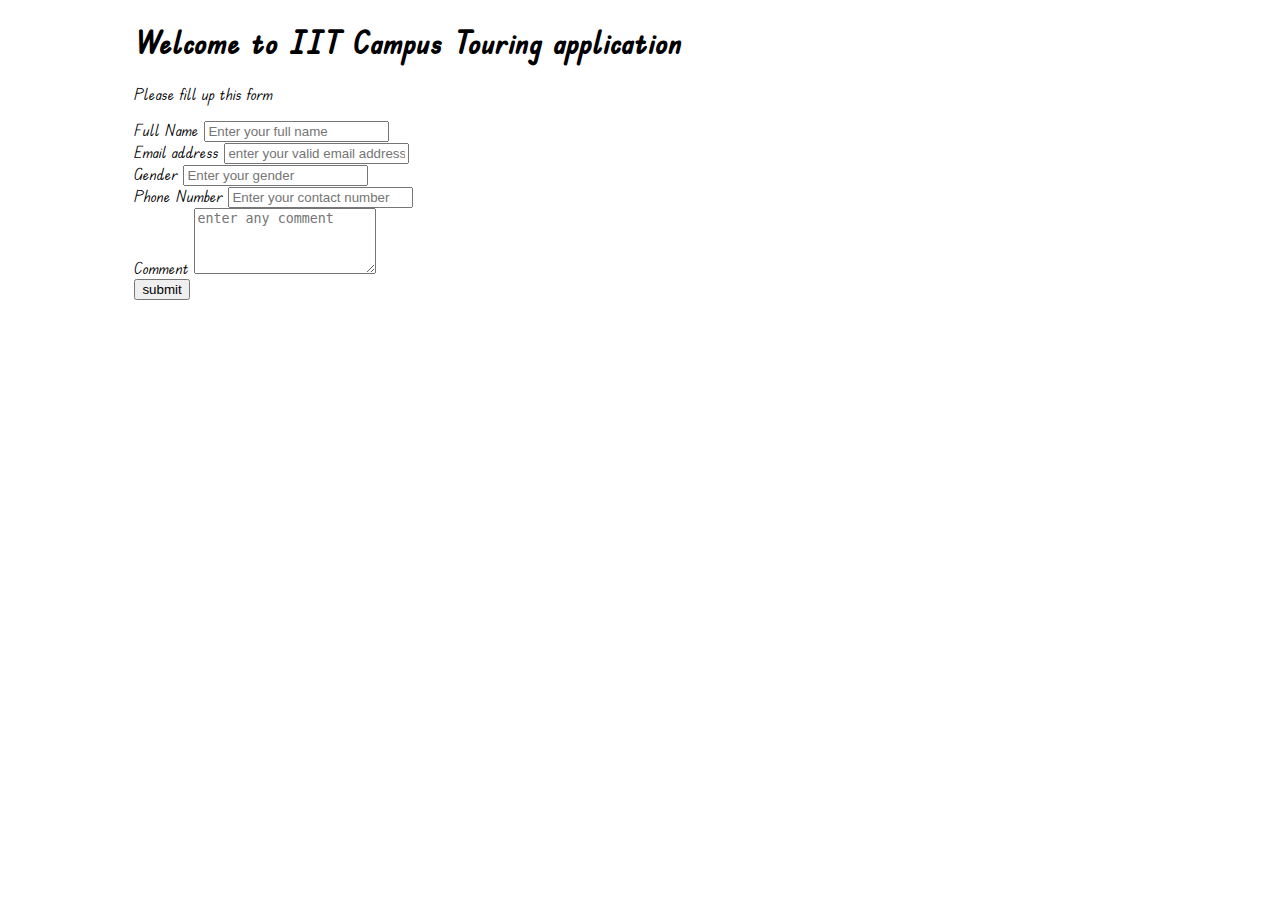
<file: project.html>
<!DOCTYPE html>
<html lang="en">
  <head>
    <meta charset="UTF-8" />
    <meta http-equiv="X-UA-Compatible" content="IE=edge" />
    <meta name="viewport" content="width=device-width, initial-scale=1.0" />
    <title>Touring Foreign Country</title>
  </head>
  <link
    href="https://cdn.jsdelivr.net/npm/bootstrap@5.2.0-beta1/dist/css/bootstrap.min.css"
    rel="stylesheet"
    integrity="sha384-0evHe/X+R7YkIZDRvuzKMRqM+OrBnVFBL6DOitfPri4tjfHxaWutUpFmBp4vmVor"
    crossorigin="anonymous"
  />
  <link rel="preconnect" href="https://fonts.googleapis.com" />
  <link rel="preconnect" href="https://fonts.gstatic.com" crossorigin />
  <link
    href="https://fonts.googleapis.com/css2?family=Edu+TAS+Beginner:wght@400;500&display=swap"
    rel="stylesheet"
  />
  <link rel="stylesheet" href="style.css" />
  <body>
    <div class="container my-5">
      <div class="width-container">
        <h1 class="text-center">Welcome to IIT Campus Touring application</h1>
        <p class="text-primary text-center">Please fill up this form</p>

        <!-- form fill up -->
        <div class="my-4">
          <form>
            <div class="mb-3">
              <label for="name" class="form-label">Full Name</label>
              <input
                type="text"
                class="form-control"
                id="name"
                name="uname"
                placeholder="Enter your full name"
              />
            </div>

            <div class="mb-3">
              <label for="exampleInputEmail1" class="form-label"
                >Email address</label
              >
              <input
                type="email"
                class="form-control"
                id="exampleInputEmail1"
                name="email"
                placeholder="enter your valid email address"
              />
            </div>
            <div class="mb-3">
              <label for="gender" class="form-label">Gender</label>
              <input
                type="text"
                class="form-control"
                id="gender"
                name="gender"
                placeholder="Enter your gender"
              />
            </div>

            <div class="mb-3">
              <label for="phone" class="form-label">Phone Number</label>
              <input
                type="number"
                max="14"
                class="form-control"
                id="phone"
                name="number"
                placeholder="Enter your contact number"
              />
            </div>

            <div class="mb-3">
              <label for="comment" class="form-label">Comment</label>
              <textarea
                name="comment"
                placeholder="enter any comment"
                class="form-control"
                rows="4"
              ></textarea>
            </div>

            <input type="submit" value="submit" class="btn btn-primary" />
          </form>
        </div>
      </div>
    </div>
    <script
      src="https://cdn.jsdelivr.net/npm/bootstrap@5.2.0-beta1/dist/js/bootstrap.bundle.min.js"
      integrity="sha384-pprn3073KE6tl6bjs2QrFaJGz5/SUsLqktiwsUTF55Jfv3qYSDhgCecCxMW52nD2"
      crossorigin="anonymous"
    ></script>
  </body>
</html>
</file>
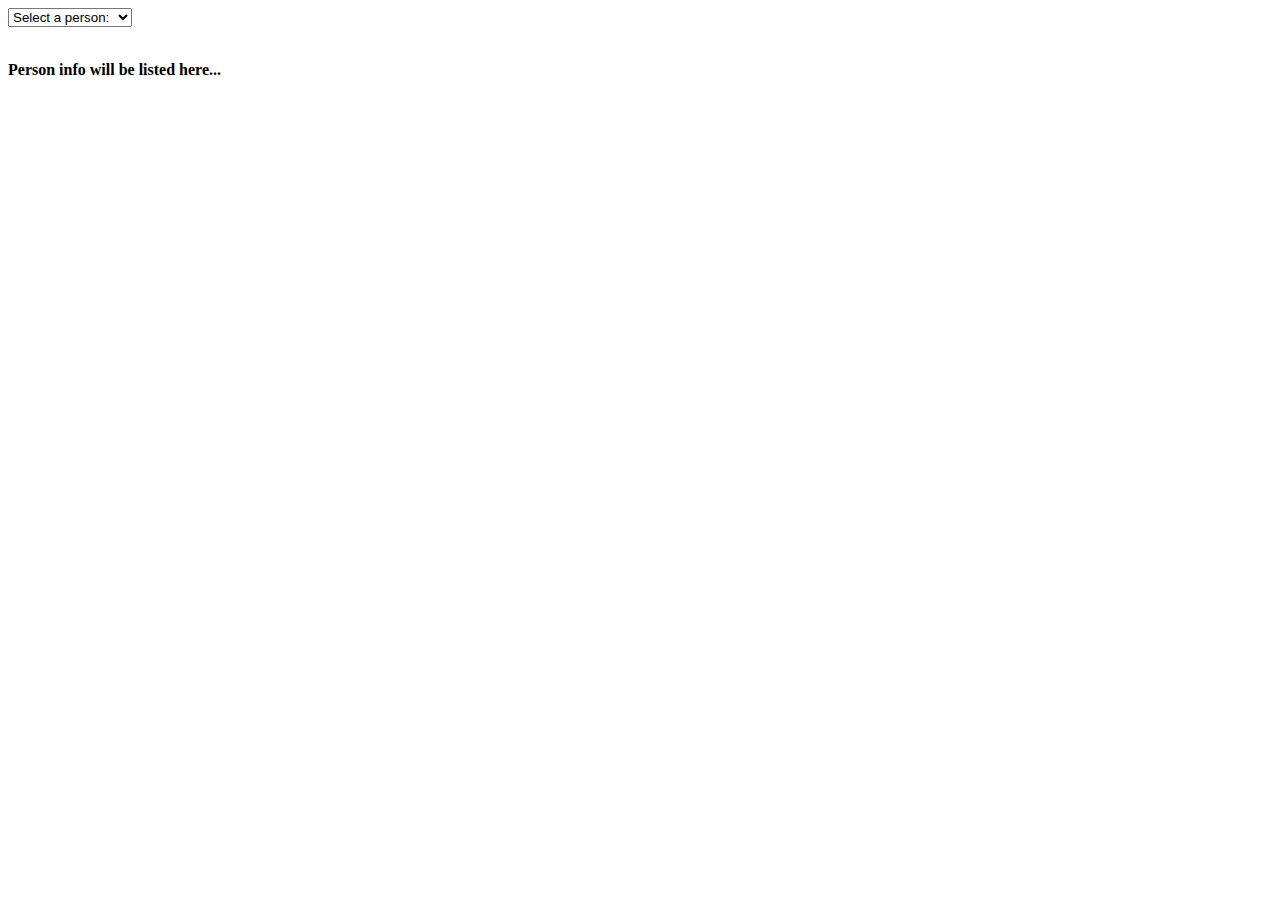
<file: basic/user.html>
<html>
<head>
<script>
function showUser(str) {
  if (str == "") {
    document.getElementById("txtHint").innerHTML = "";
    return;
  } else {
    var xmlhttp = new XMLHttpRequest();
    xmlhttp.onreadystatechange = function() {
      if (this.readyState == 4 && this.status == 200) {
        document.getElementById("txtHint").innerHTML = this.responseText;
      }
    };
    xmlhttp.open("GET","getuser.php?q="+str,true);
    xmlhttp.send();
  }
}
</script>
</head>
<body>

<form>
<select name="users" onchange="showUser(this.value)">
  <option value="">Select a person:</option>
  <option value="1">Peter Griffin</option>
  <option value="2">Lois Griffin</option>
  <option value="3">Joseph Swanson</option>
  <option value="4">Glenn Quagmire</option>
  </select>
</form>
<br>
<div id="txtHint"><b>Person info will be listed here...</b></div>

</body>
</html>
</file>
<file: style.css>
body {
  font-family: "Edu TAS Beginner", cursive;
}
.width-container {
  width: 80%;
  margin: 0 auto;
}
</file>
